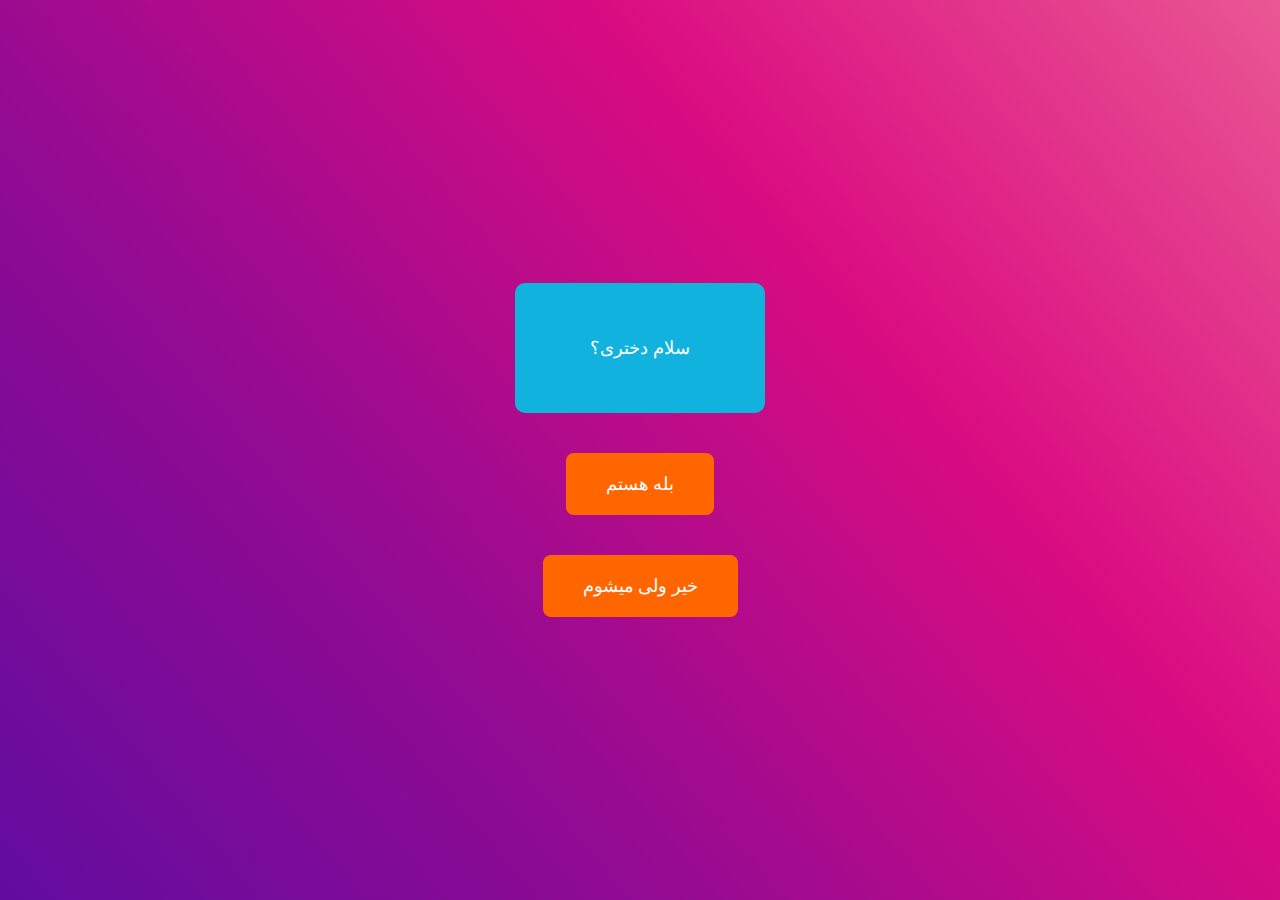
<file: index.html>
<!DOCTYPE html>
<html lang="fa" dir="rtl">
<head>
  <meta charset="UTF-8">
  <meta http-equiv="X-UA-Compatible" content="IE=edge">
  <meta name="viewport" content="width=device-width, initial-scale=1.0">
  <title>HBD</title>
  <link rel="stylesheet" type="text/css" href="style.css">
</head>
<body>
 
  <div class="container">
    <p class="p">سلام دختری؟</p>
    <a href="baledokh.html" class="button">بله هستم</a>
    <a href="taghirejensiat.html" class="button">خیر ولی میشوم</a>

  </div>

</body>
</html>
</file>
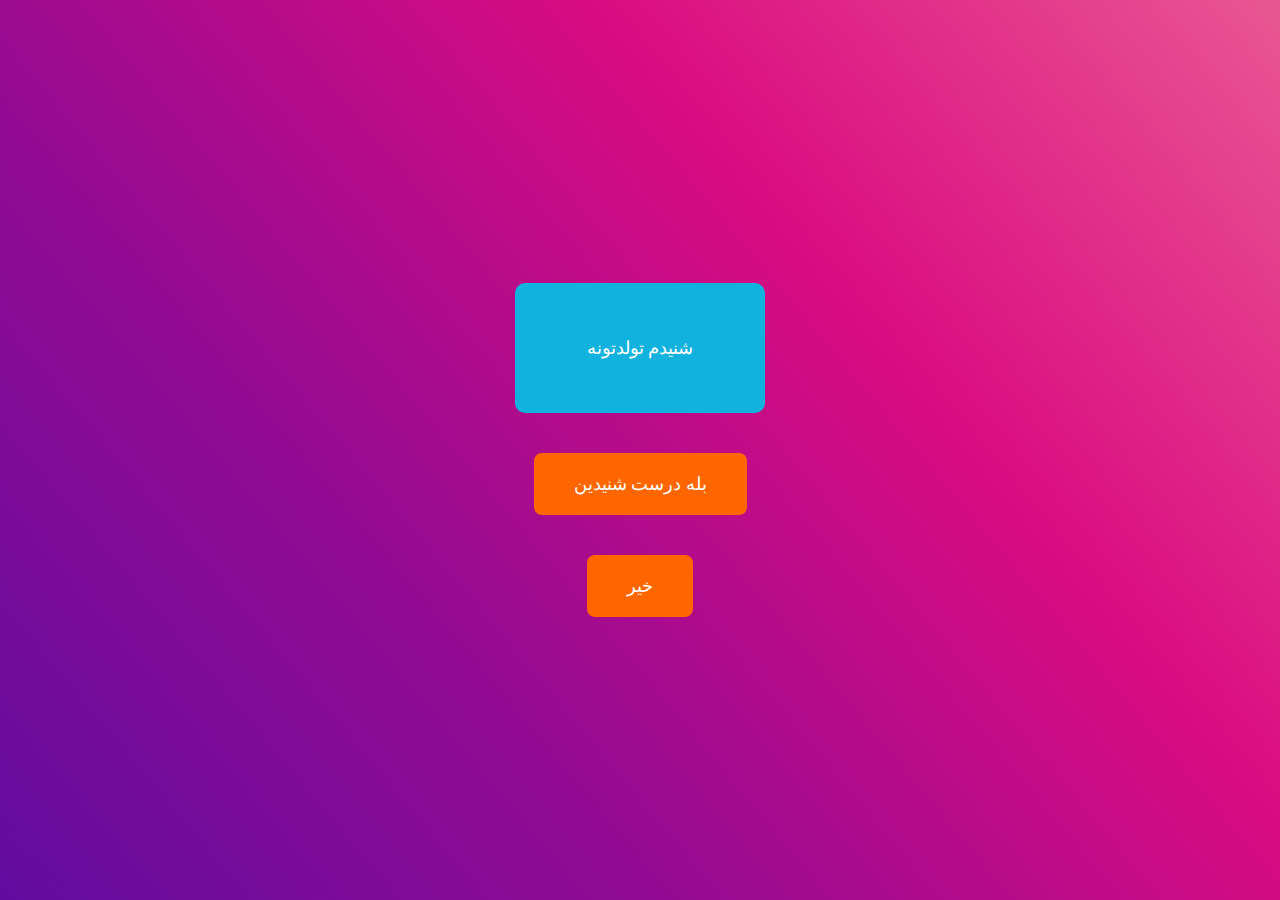
<file: baledokh.html>
<!DOCTYPE html>
<html lang="fa" dir="rtl">
<head>
  <meta charset="UTF-8">
  <meta http-equiv="X-UA-Compatible" content="IE=edge">
  <meta name="viewport" content="width=device-width, initial-scale=1.0">
  <title>HBD</title>
  <link rel="stylesheet" type="text/css" href="style.css">
</head>
<body>
 
  <div class="container">
    <p class="p">شنیدم تولدتونه</p>
    <a href="tavalodame.html" class="button">بله درست شنیدین</a>
    <a href="rakab.html" class="button">خیر </a>

  </div>

</body>
</html>
</file>
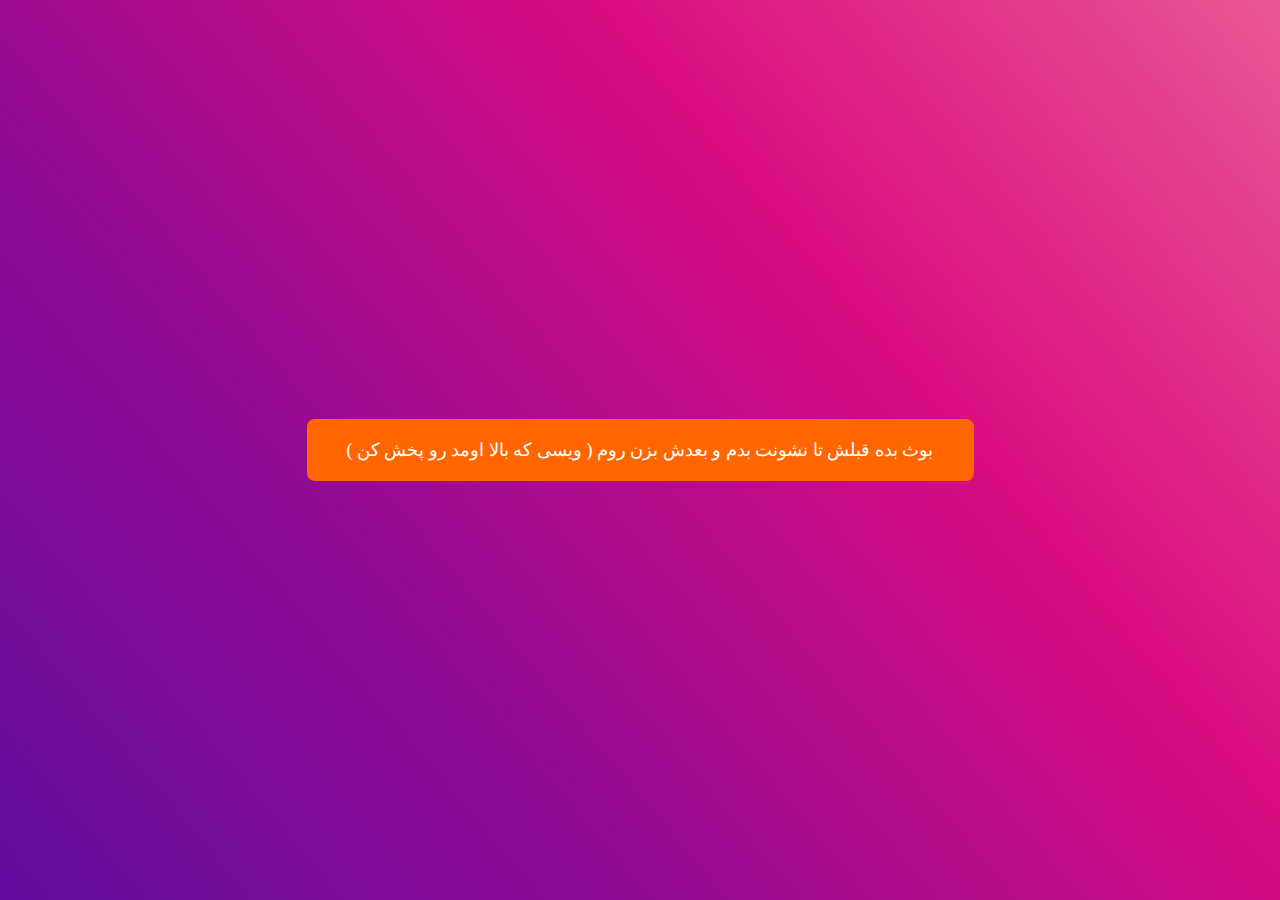
<file: bus.html>
<!DOCTYPE html>
<html lang="fa" dir="rtl">
<head>
  <meta charset="UTF-8">
  <meta http-equiv="X-UA-Compatible" content="IE=edge">
  <meta name="viewport" content="width=device-width, initial-scale=1.0">
  <title>HBD</title>
  <link rel="stylesheet" type="text/css" href="style.css">
</head>
<body>
 
  <div class="container">
    
    <a href="http://sndup.net/sg9w" class="button">بوث بده قبلش تا نشونت بدم و بعدش بزن روم ( ویسی که بالا اومد رو پخش کن )</a>


  </div>

</body>
</html>
</file>
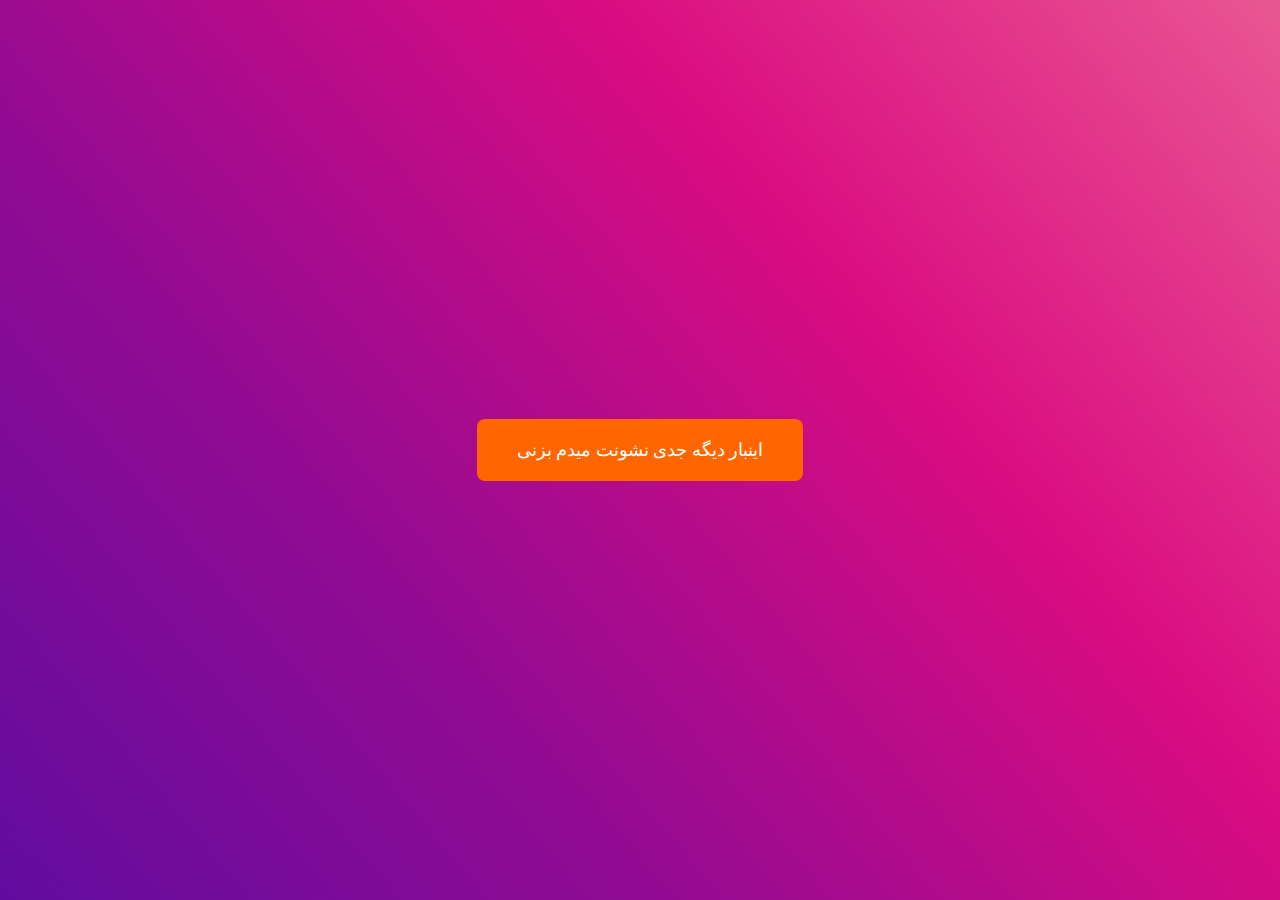
<file: jedi.html>
<!DOCTYPE html>
<html lang="fa" dir="rtl">
<head>
  <meta charset="UTF-8">
  <meta http-equiv="X-UA-Compatible" content="IE=edge">
  <meta name="viewport" content="width=device-width, initial-scale=1.0">
  <title>HBD</title>
  <link rel="stylesheet" type="text/css" href="style.css">
</head>
<body>
 
  <div class="container">
    
    <a href="bus.html" class="button">اینبار دیگه جدی نشونت میدم بزنی</p>
    </a>


  </div>

</body>
</html>
</file>
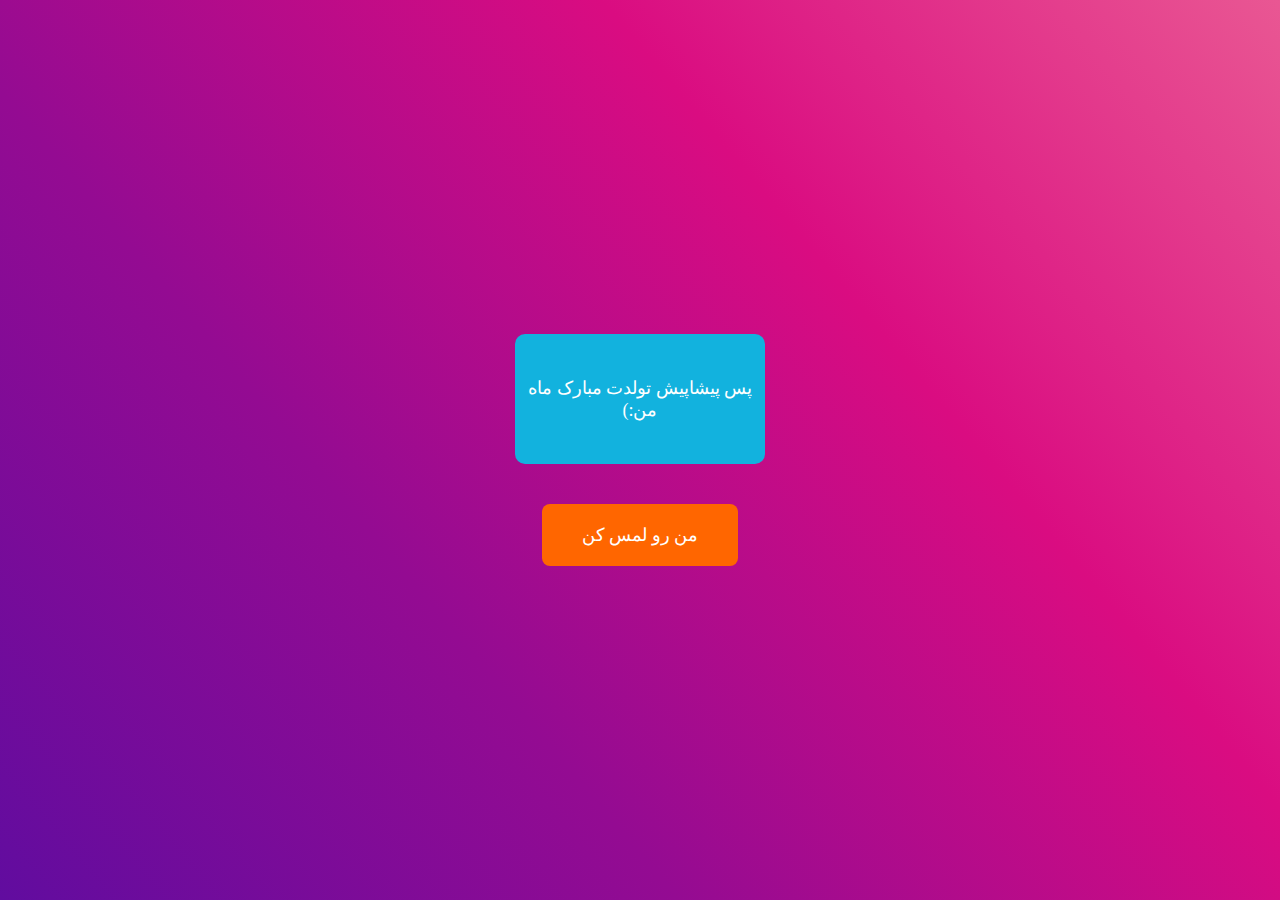
<file: rakab.html>
<!DOCTYPE html>
<html lang="fa" dir="rtl">
<head>
  <meta charset="UTF-8">
  <meta http-equiv="X-UA-Compatible" content="IE=edge">
  <meta name="viewport" content="width=device-width, initial-scale=1.0">
  <title>HBD</title>
  <link rel="stylesheet" type="text/css" href="style.css">
</head>
<body>
 
  <div class="container">
    <p class="p">پس پیشاپیش تولدت مبارک ماه من:)</p>
    <a href="taponme.html" class="button">من رو لمس کن</a>


  </div>

</body>
</html>
</file>
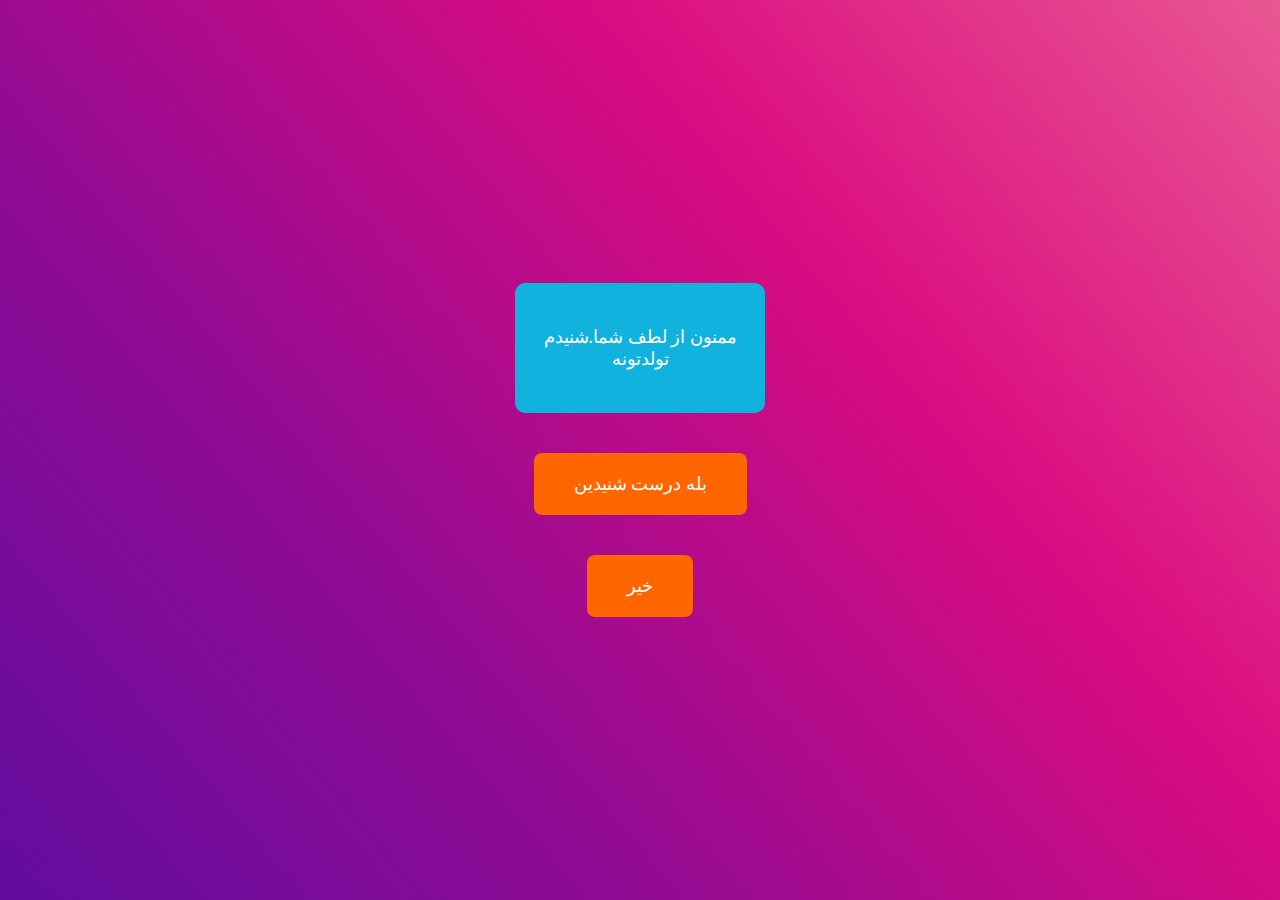
<file: taghirejensiat.html>
<!DOCTYPE html>
<html lang="fa" dir="rtl">
<head>
  <meta charset="UTF-8">
  <meta http-equiv="X-UA-Compatible" content="IE=edge">
  <meta name="viewport" content="width=device-width, initial-scale=1.0">
  <title>HBD</title>
  <link rel="stylesheet" type="text/css" href="style.css">
</head>
<body>
 
  <div class="container">
    <p  class="p">ممنون از لطف شما.شنیدم تولدتونه</p>
    <a href="tavalodame.html" class="button">بله درست شنیدین</a>
    <a href="rakab.html" class="button">خیر </a>
  </div>

</body>
</html>
</file>
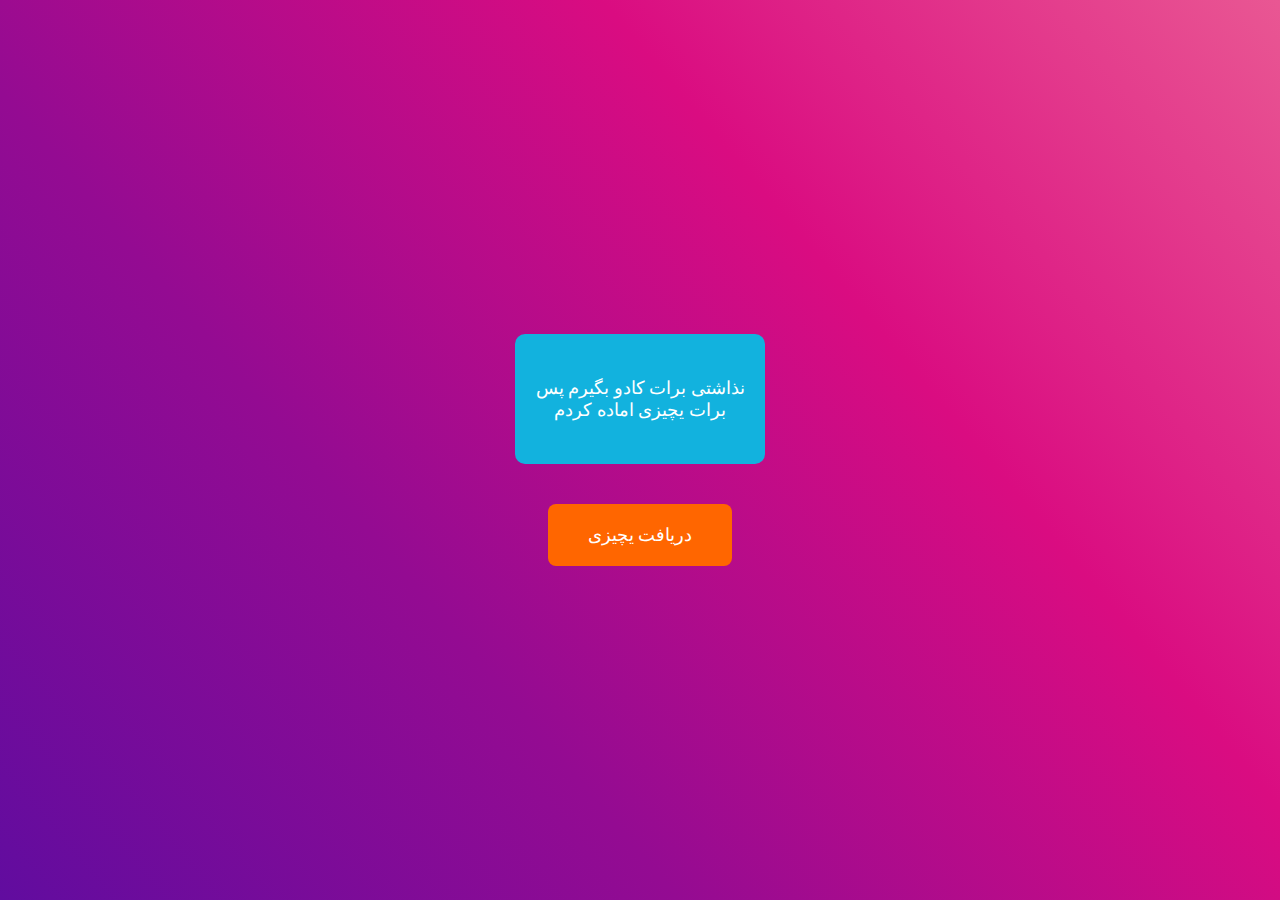
<file: tapme2.html>
<!DOCTYPE html>
<html lang="fa" dir="rtl">
<head>
  <meta charset="UTF-8">
  <meta http-equiv="X-UA-Compatible" content="IE=edge">
  <meta name="viewport" content="width=device-width, initial-scale=1.0">
  <title>HBD</title>
  <link rel="stylesheet" type="text/css" href="style.css">
</head>
<body>
 
  <div class="container">
    <p class="p"> نذاشتی برات کادو بگیرم پس برات یچیزی اماده کردم</p>
    <a href="yechizi.html" class="button">دریافت یچیزی</a>
    

  </div>

</body>
</html>
</file>
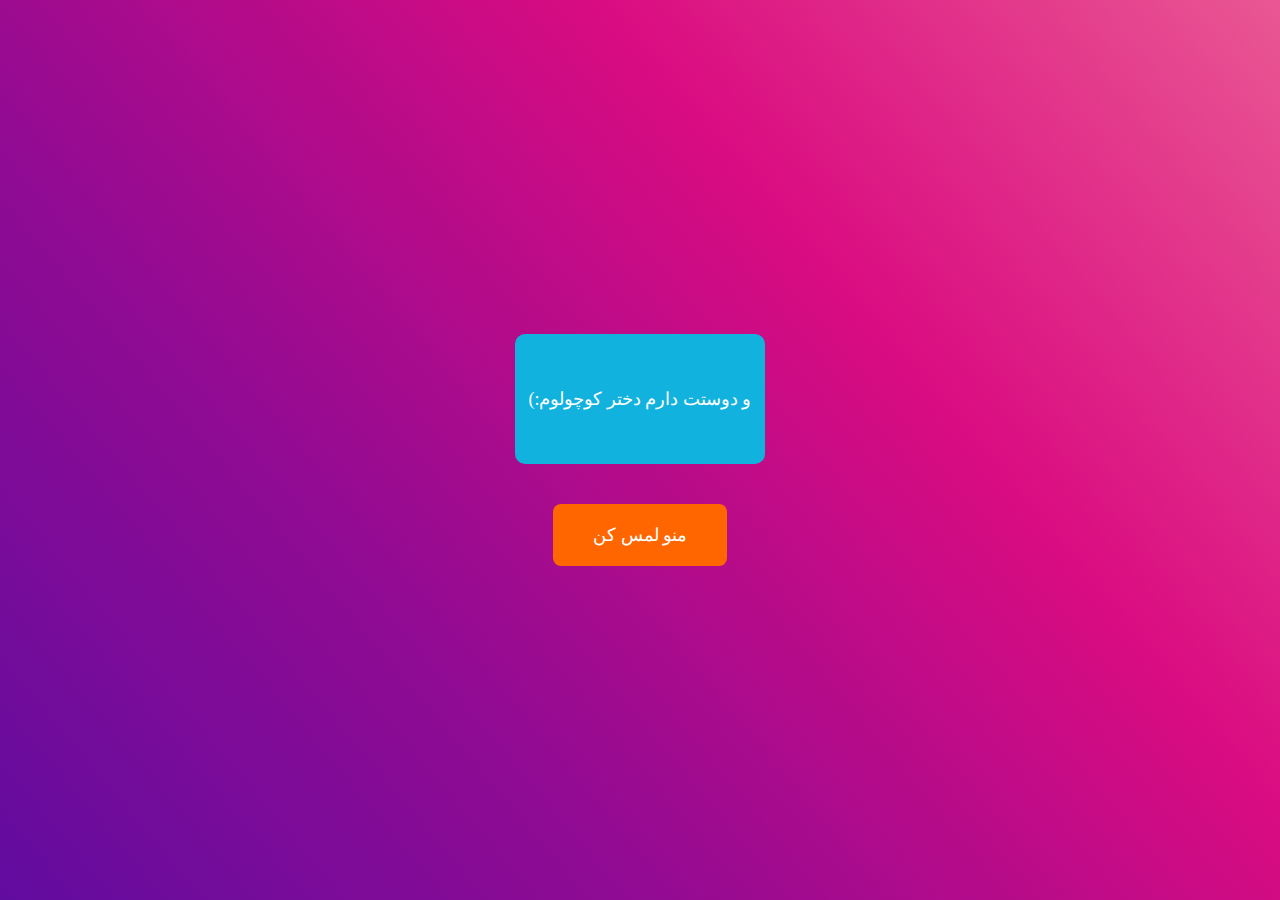
<file: taponme.html>
<!DOCTYPE html>
<html lang="fa" dir="rtl">
<head>
  <meta charset="UTF-8">
  <meta http-equiv="X-UA-Compatible" content="IE=edge">
  <meta name="viewport" content="width=device-width, initial-scale=1.0">
  <title>HBD</title>
  <link rel="stylesheet" type="text/css" href="style.css">
</head>
<body>
 
  <div class="container">
    <p  class="p">و دوستت دارم دختر کوچولوم:)</p>
    <a href="tapme2.html" class="button">منو لمس کن</a>
  </div>

</body>
</html>
</file>
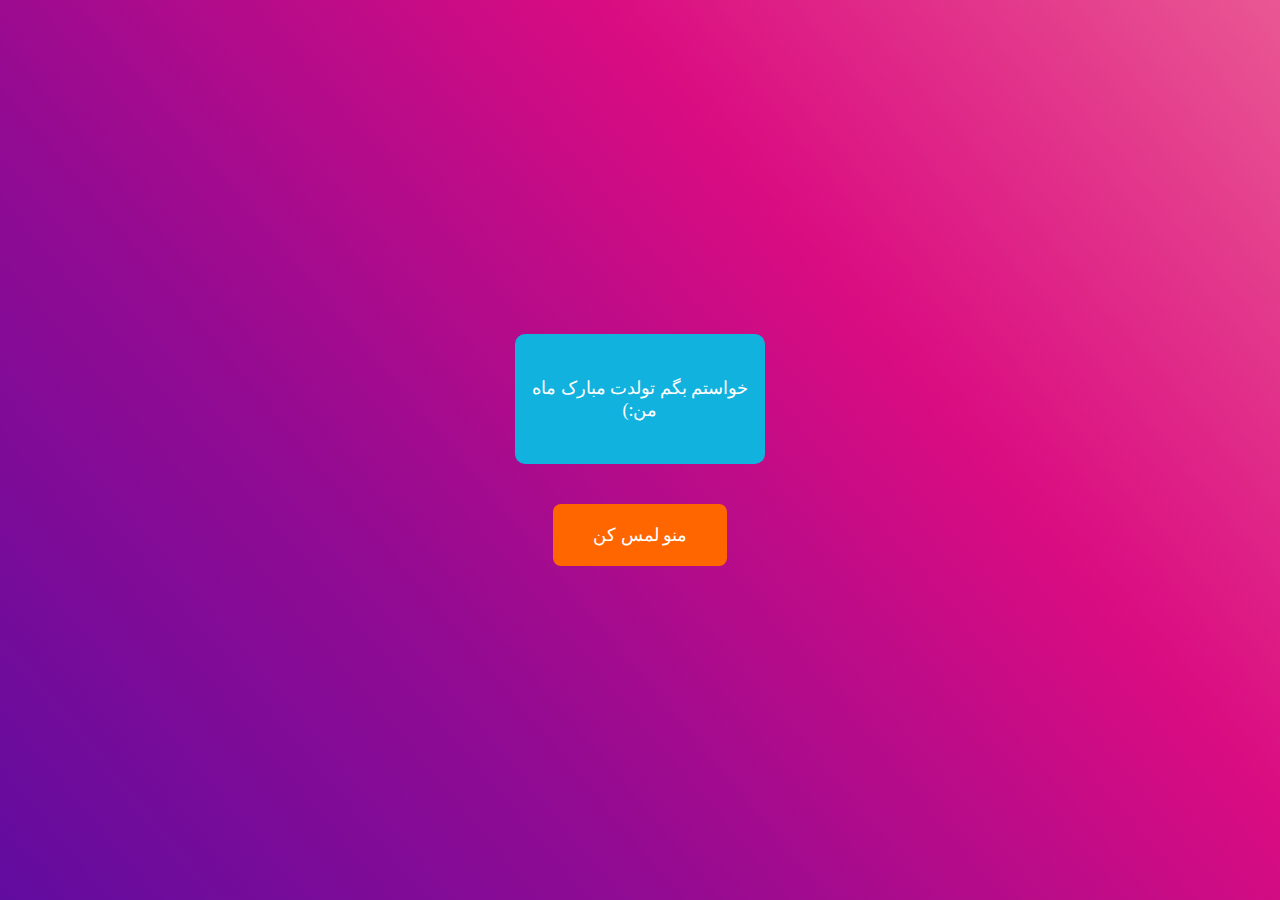
<file: tavalodame.html>
<!DOCTYPE html>
<html lang="fa" dir="rtl">
<head>
  <meta charset="UTF-8">
  <meta http-equiv="X-UA-Compatible" content="IE=edge">
  <meta name="viewport" content="width=device-width, initial-scale=1.0">
  <title>HBD</title>
  <link rel="stylesheet" type="text/css" href="style.css">
</head>
<body>
 
  <div class="container">
    <p class="p">خواستم بگم تولدت مبارک ماه من:)</p>
    <a href="taponme.html" class="button">منو لمس کن</a>


  </div>

</body>
</html>
</file>
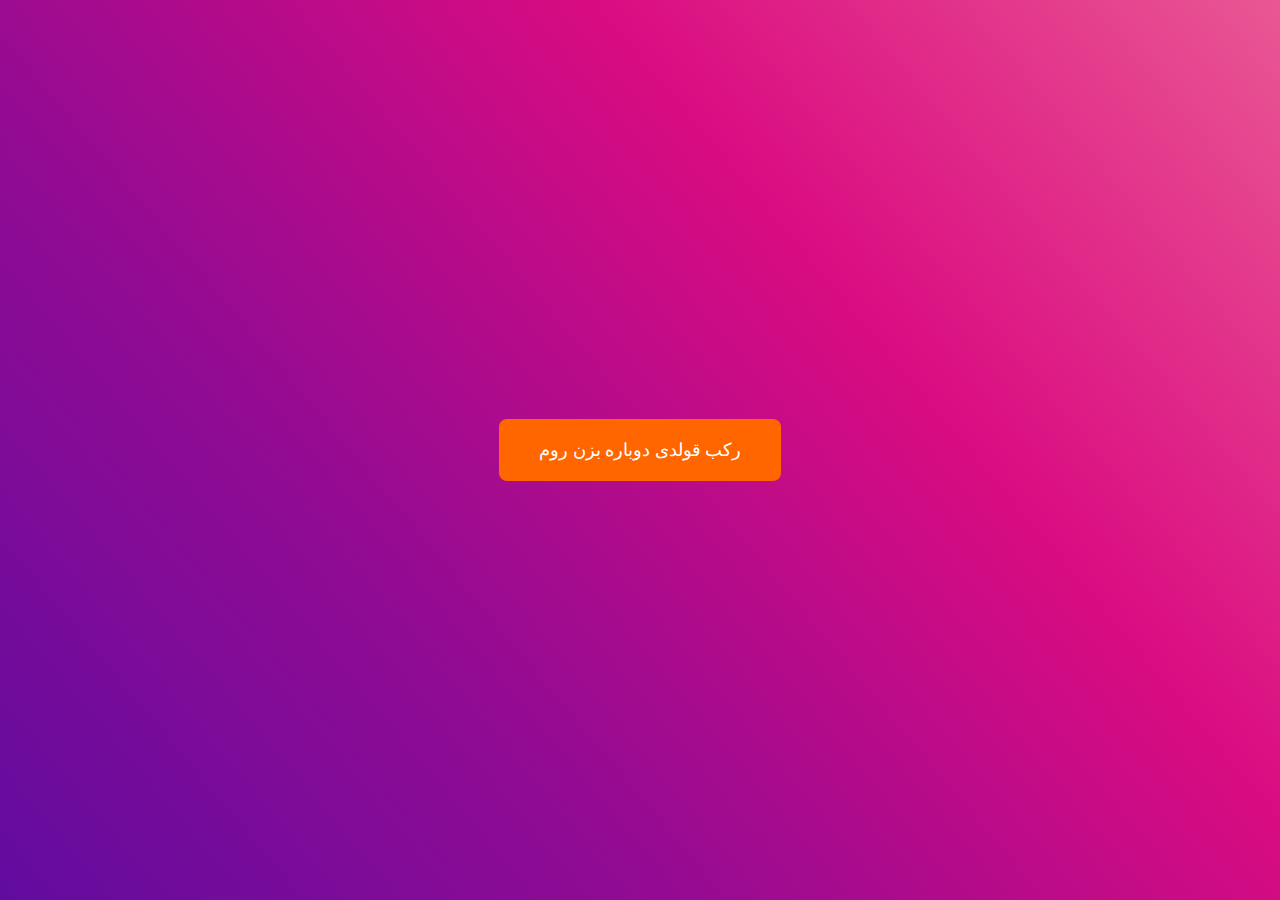
<file: yechiz2.html>
<!DOCTYPE html>
<html lang="fa" dir="rtl">
<head>
  <meta charset="UTF-8">
  <meta http-equiv="X-UA-Compatible" content="IE=edge">
  <meta name="viewport" content="width=device-width, initial-scale=1.0">
  <title>HBD</title>
  <link rel="stylesheet" type="text/css" href="style.css">
</head>
<body>
 
  <div class="container">
    <a href="jedi.html" class="button">رکب قولدی  دوباره بزن روم</a>

  </div>

</body>
</html>
</file>
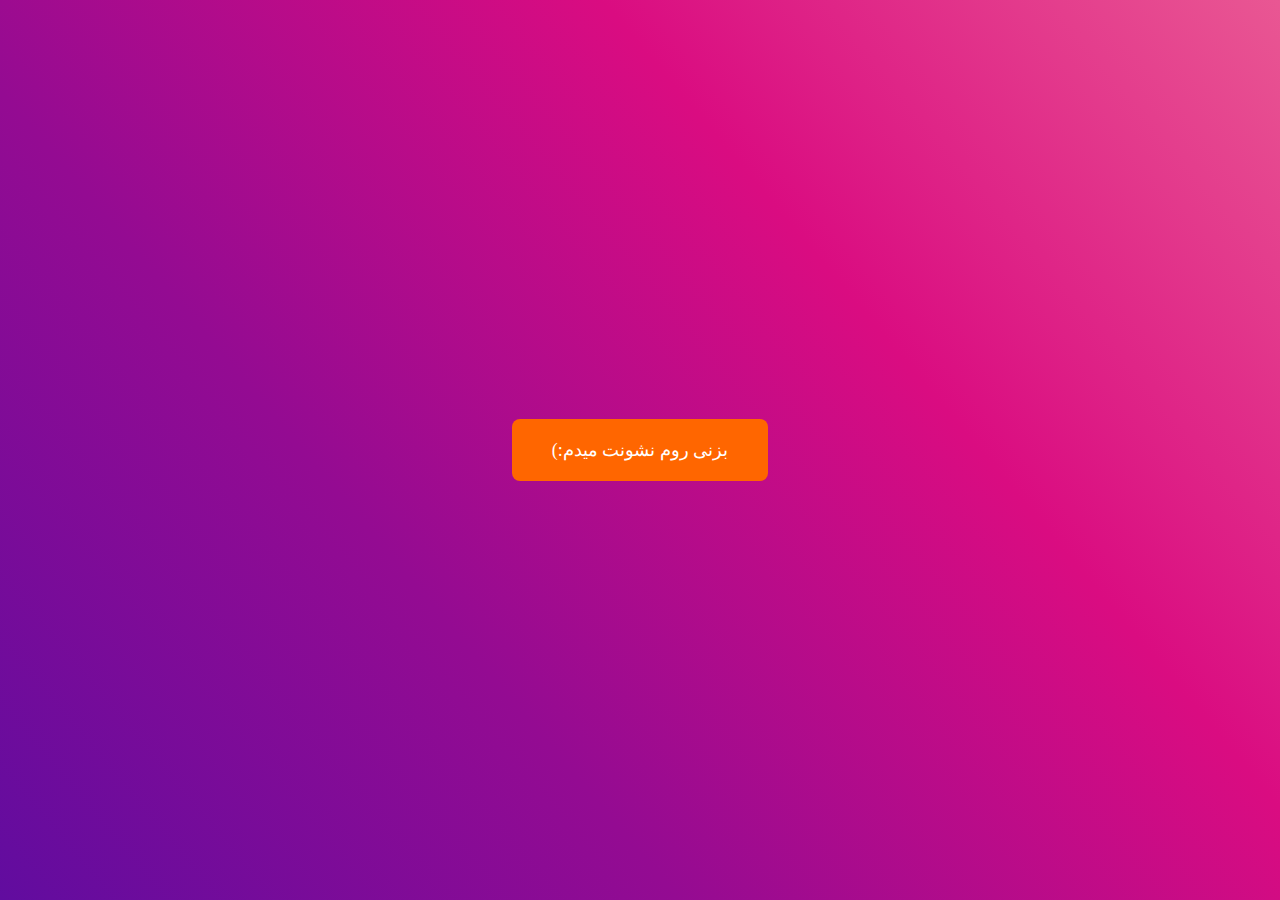
<file: yechizi.html>
<!DOCTYPE html>
<html lang="fa" dir="rtl">
<head>
  <meta charset="UTF-8">
  <meta http-equiv="X-UA-Compatible" content="IE=edge">
  <meta name="viewport" content="width=device-width, initial-scale=1.0">
  <title>HBD</title>
  <link rel="stylesheet" type="text/css" href="style.css">
</head>
<body>
 
  <div class="container">
    
    <a href="yechiz2.html" class="button">بزنی روم نشونت میدم:)</a>


  </div>

</body>
</html>
</file>
<file: style.css>
*{
  margin:0;
}
body {
    background-color: #f2f2f2;
  }
  
  .container {
    background: linear-gradient(50deg, #610C9F, #940B92,rgb(218, 12, 129), #E95793 );
    display: flex;
    flex-direction: column;
    justify-content: center;
    align-items: center;
    height: 100vh;
  }

  body a .bt2 {
    margin: 40px;
  }
.p{
  width: 250px;
  height: 130px;
  display: flex;
  align-items: center;
  justify-content: center;
  text-align: center;
  background-color: #12b2de;
  color: #fff;
  text-decoration: none;
  font-size: 18px;
  border-radius: 10px;
  border: none;
  box-shadow: none;
  margin: 20px; ;
}
  body a {
    display: inline-block;
    padding: 20px 40px;
    background-color: #ff6600;
    color: #fff;
    text-decoration: none;
    font-size: 18px;
    border-radius: 8px;
    border: none;
    box-shadow: none;
    margin: 20px; ;
  } 

  @import "fontvazir.css";

  *{
      font-family: vazir;
  }
  @media screen and (max-width: 480px) {
    .main-grid {
      grid-template-columns: 1fr 22rem;
    }
  
    .grid-profile {
      grid-template-columns: 20rem 1fr;
    }
  
    .grid-profile .user-prof {
      position: sticky;
      top: 1rem;
    }
  }
</file>
